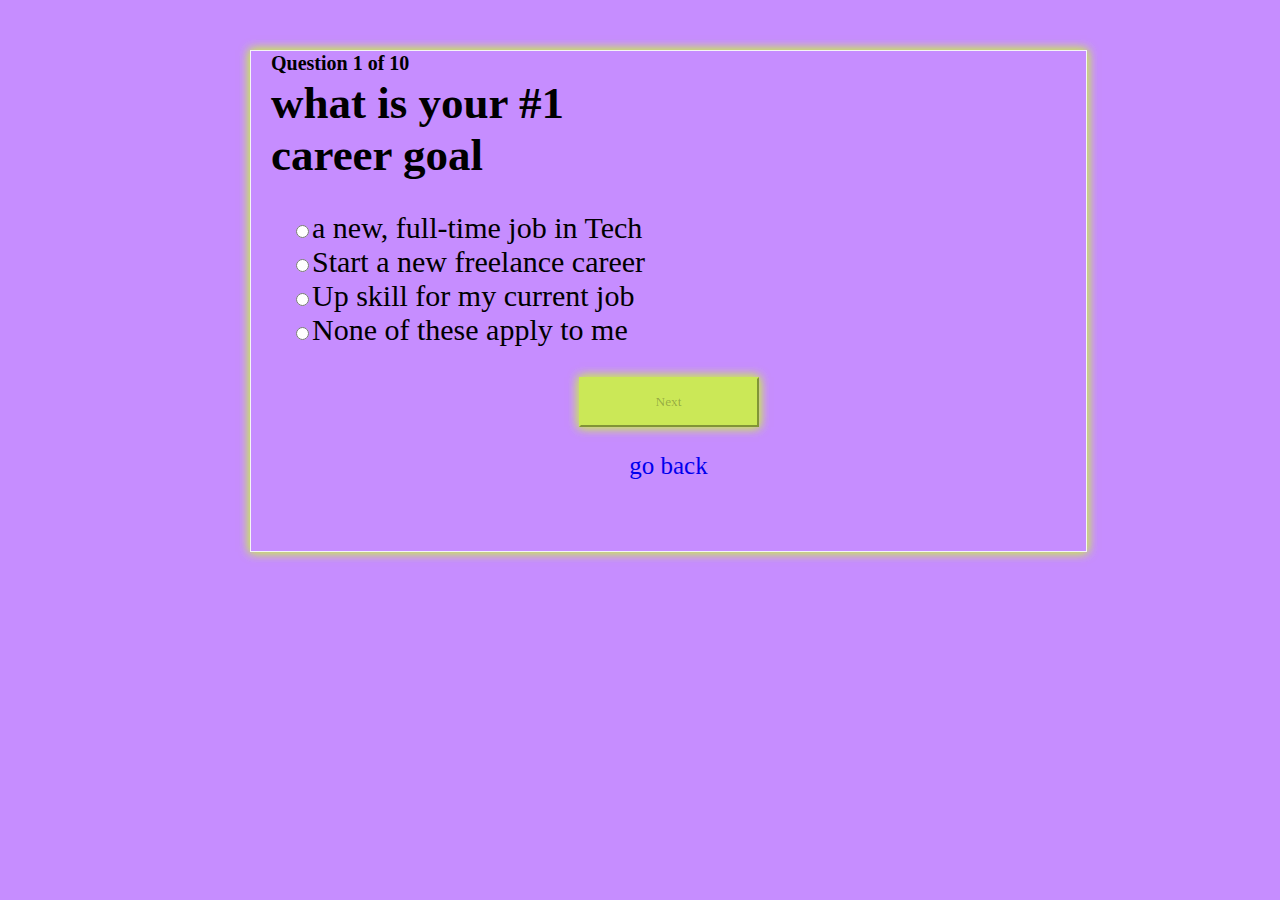
<file: html's/q1.html>
<!DOCTYPE html>
<html lang="en">
<head>
    <meta charset="UTF-8">
    <meta name="viewport" content="width=device-width, initial-scale=1.0">
    <title>Q1</title>
    <link rel="stylesheet" href="/Css/style.css">
</head>
<body>
    <div>
     <h6>Question 1 of 10</h6>
     <h3>what is your #1 <br>career goal</h3>
     <ul>
        <li><input type="radio" id="q1opt1" name="q1"><label for="q1opt1">a new, full-time job in Tech</label></li>
        <li><input type="radio" id="q1opt2" name="q1"><label for="q1opt3">Start a new freelance career</label></li>
        <li><input type="radio" id="q1opt3" name="q1"><label for="q1opt4">Up skill for my current job</label></li>
        <li><input type="radio" id="q1opt4" name="q1"><label for="q1opt5">None of these apply to me</label></li>
     </ul>
     <a href="q2.html">
        <button id="nextButton" disabled >Next</button>
    </a>
    <a href="index.html"><p>go back</p></a>
    </div>
    <script src="/js folder/index.js"></script>
</body>
</html>
</file>
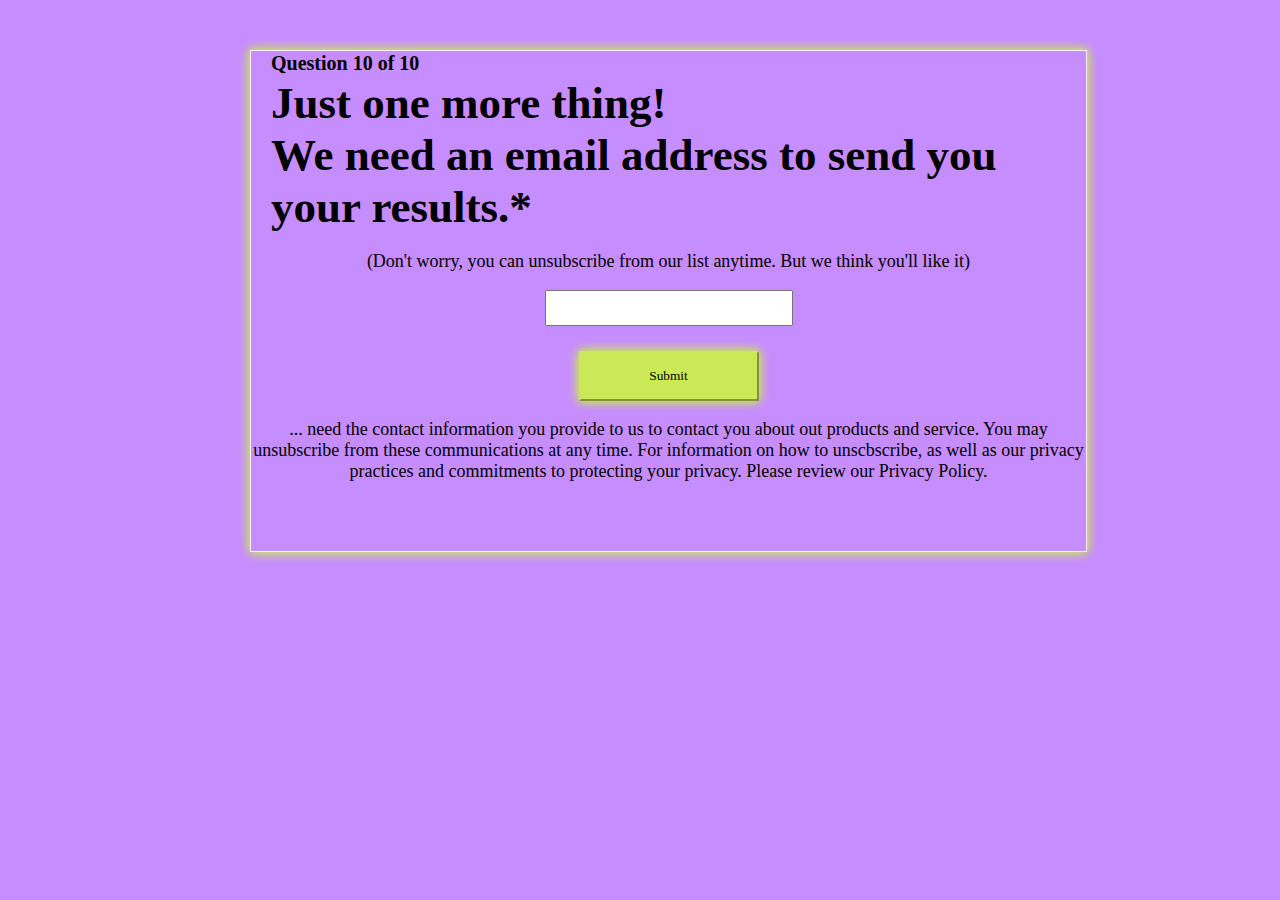
<file: html's/q10.html>
<!DOCTYPE html>
<html lang="en">
<head>
    <meta charset="UTF-8">
    <meta name="viewport" content="width=device-width, initial-scale=1.0">
    <title>Q10</title>
    <link rel="stylesheet" href="/Css/style.css">
</head>
<body>
    <div>
    <h6>Question 10 of 10</h6>
    <h3>Just one more thing!<br>We need an email address to send you your results.*</h3>
    <p style="font-size:18px;">(Don't worry, you can unsubscribe from our list anytime. But we think you'll like it)</p>
    <input type="email" style="margin-bottom: 25px; width: 240px; height: 30px;"><br>

    <a href="result.html"><button>Submit</button></a>
    <p style="font-size:18px;">... need the contact information you provide to us to contact you about out products and service. You may unsubscribe from these communications at any time. For information on how to unscbscribe, as well as our privacy practices and commitments to protecting your privacy. Please review our Privacy Policy.</p>
    </div>
    <script src="/js folder/index.js"></script>

</body>
</html>
</file>
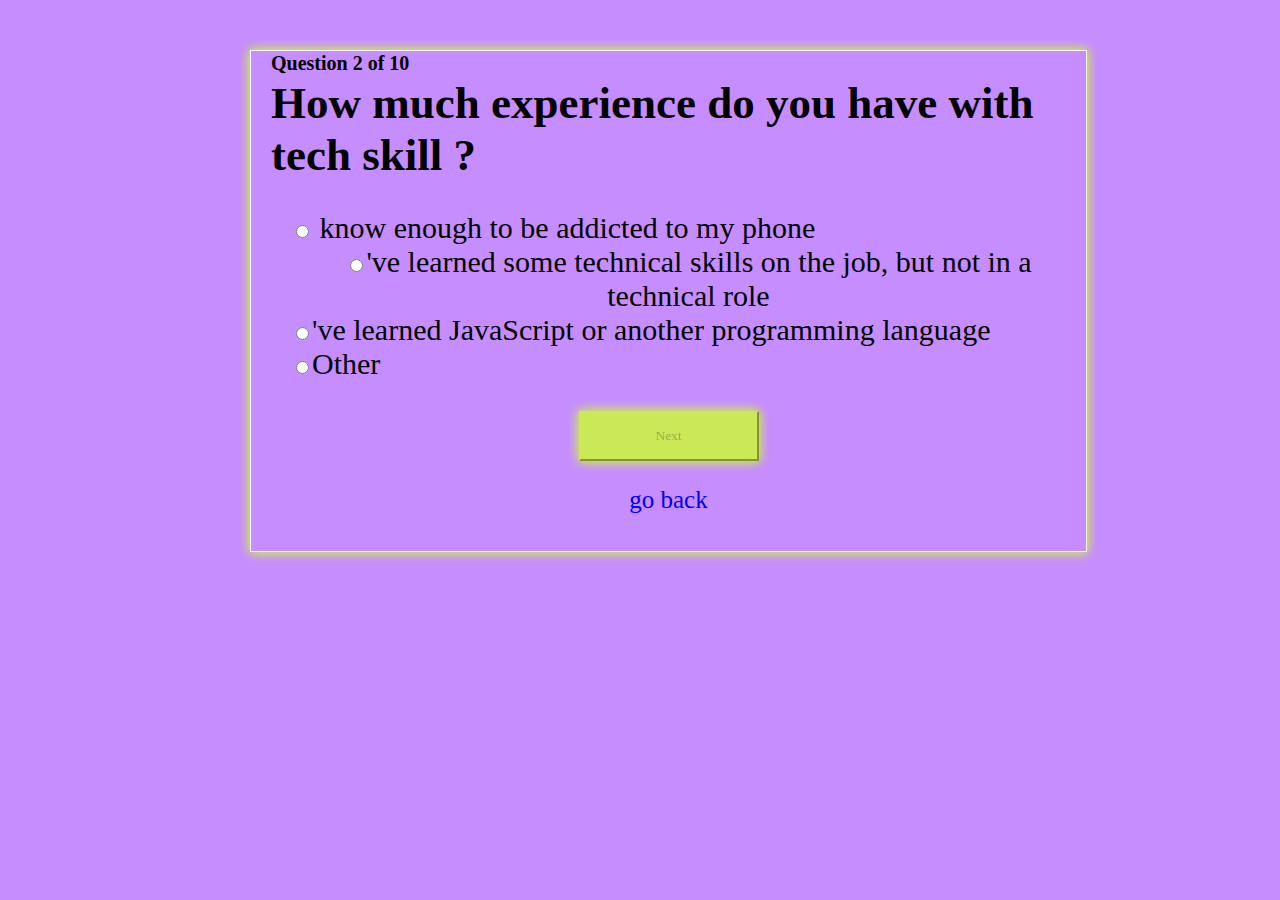
<file: html's/q2.html>
<!DOCTYPE html>
<html lang="en">
<head>
    <meta charset="UTF-8">
    <meta name="viewport" content="width=device-width, initial-scale=1.0">
    <title> Q2</title>
    <link rel="stylesheet" href="/Css/style.css">
</head>
<body>
   <div> 
     <h6>Question 2 of 10</h6>
     <h3>How much experience do you have with tech skill ?</h3>
     <ul>
        <li><input type="radio" name="q2" id="q2opt1"><label for=""> know enough to be addicted to my phone</label></li>
        <li><input type="radio" name="q2" id="q2opt2"><label for="">'ve learned some technical skills on the job, but not in a technical role</label></li>
        <li><input type="radio" name="q2" id="q2opt3"><label for="">'ve learned JavaScript or another programming language</label></li>
        <li><input type="radio" name="q2" id="q2opt4"><label for="">Other</label></li>
     </ul>
     <a href="q3.html"><button id="nextButton2" disabled>Next</button></a>
     <a href="index.html"><p>go back</p></a>
   </div> 
   <script src="/js folder/index.js"></script>

</body>
</html>
</file>
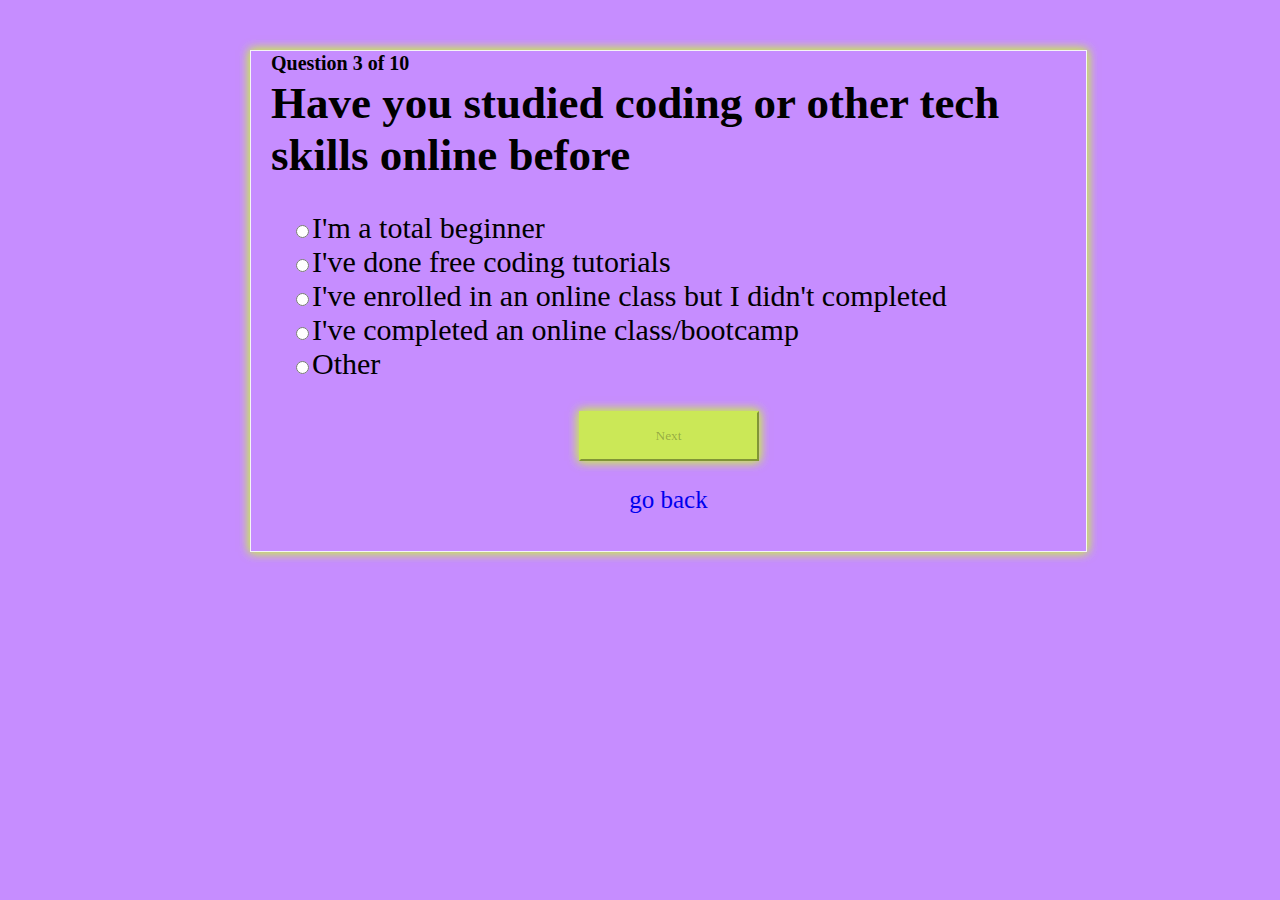
<file: html's/q3.html>
<!DOCTYPE html>
<html lang="en">
<head>
    <meta charset="UTF-8">
    <meta name="viewport" content="width=device-width, initial-scale=1.0">
    <title>Q3</title>
    <link rel="stylesheet" href="/Css/style.css">
</head>
<body>
    <div>
    <h6>Question 3 of 10</h6>
    <h3>Have you studied coding or other tech skills online before</h3>
    <ul>
        <li><input type="radio" id="q3opt1" name="q3"><label>I'm a total beginner</label></li>
        <li><input type="radio" id="q3opt2" name="q3"><label>I've done free coding tutorials</label></li>
        <li><input type="radio" id="q3opt3" name="q3"><label>I've enrolled in an online class but I didn't completed</label></li>
        <li><input type="radio" id="q3opt4" name="q3"><label>I've completed an online class/bootcamp</label></li>
        <li><input type="radio" id="q3opt5" name="q3"><label>Other</label></li>
    </ul>
    <a href="q4.html"><button id="nextButton3" disabled>Next</button></a>
    <a href="index.html"><p>go back</p></a>
    </div>
    <script src="/js folder/index.js"></script>

</body>
</html>
</file>
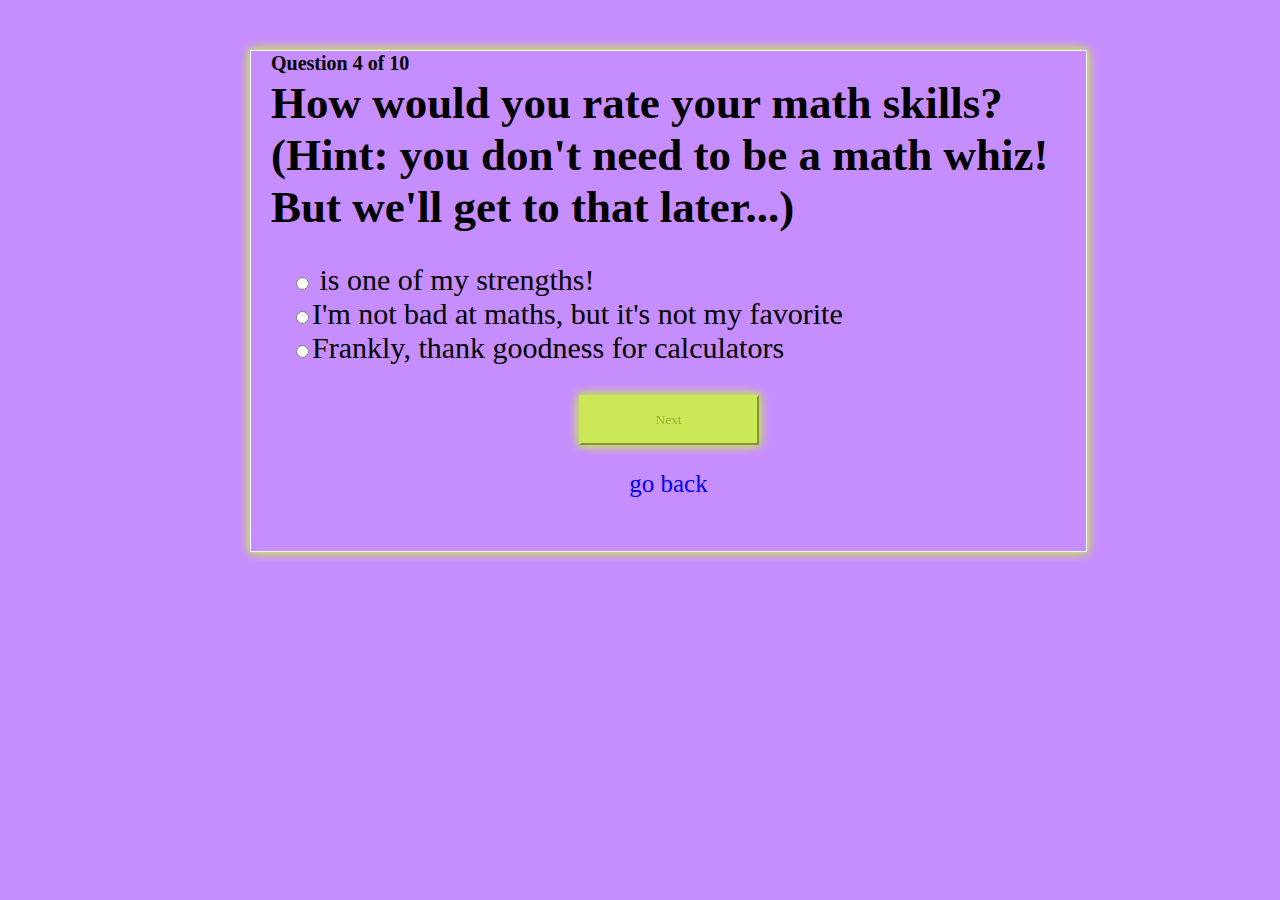
<file: html's/q4.html>
<!DOCTYPE html>
<html lang="en">
<head>
    <meta charset="UTF-8">
    <meta name="viewport" content="width=device-width, initial-scale=1.0">
    <title>Q4</title>
    <link rel="stylesheet" href="/Css/style.css">
</head>
<body>
    <div>
    <h6>Question 4 of 10</h6>
    <h3>How would you rate your math skills? (Hint: you don't need to be a math whiz! But we'll get to that later...)</h3>
    <ul>
        <li><input type="radio" name="q4" id="q4opt1"><label for="q4"> is one of my strengths!</label></li>
        <li><input type="radio" name="q4" id="q4opt2"><label for="q4">I'm not bad at maths, but it's not my favorite</label></li>
        <li><input type="radio" name="q4" id="q4opt3"><label for="q4">Frankly, thank goodness for calculators</label></li>
    </ul>
    <a href="q5.html"><button id="nextButton4" disabled>Next</button></a>
    <a href="index.html"><p>go back</p></a>
    </div>
    <script src="/js folder/index.js"></script>

</body>
</html>
</file>
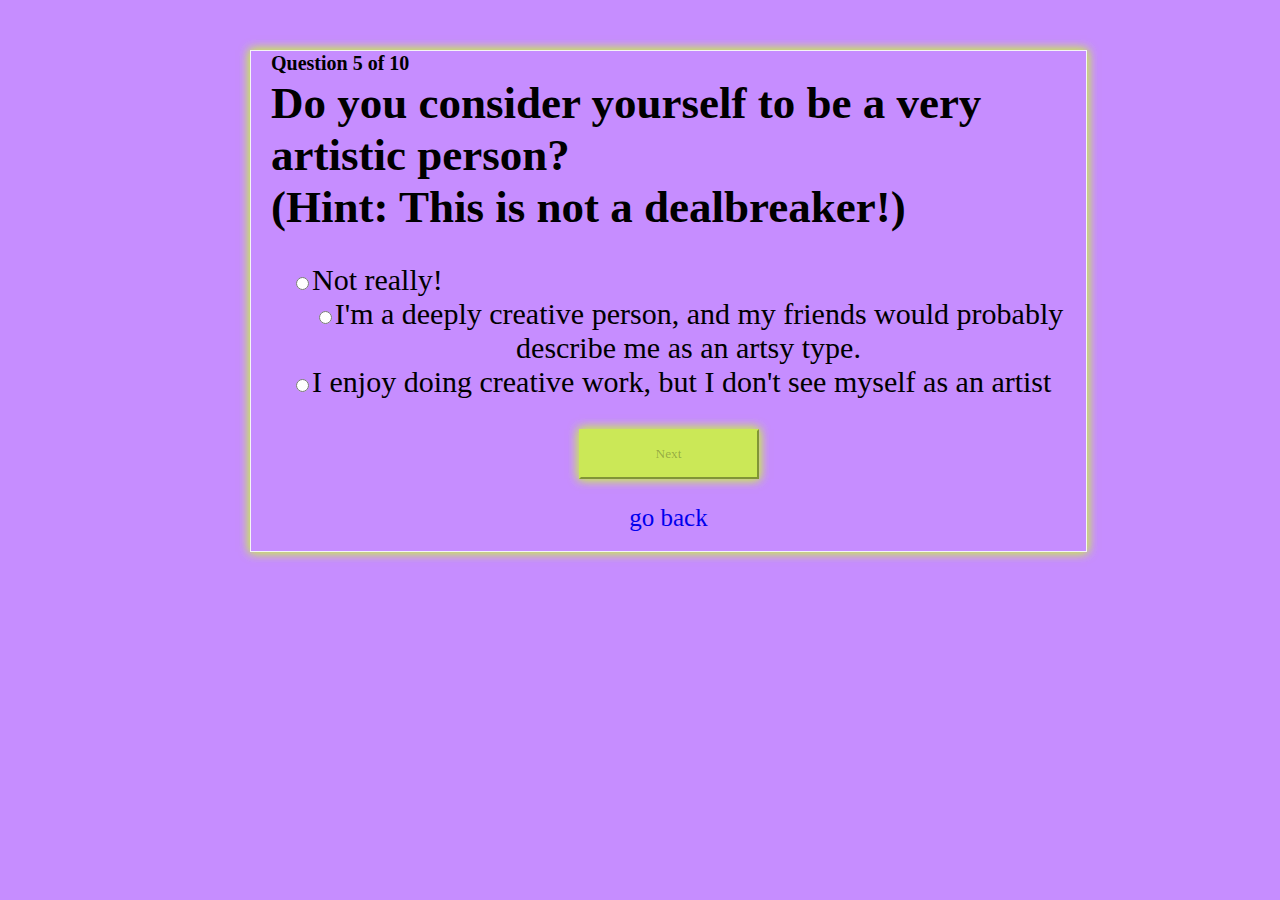
<file: html's/q5.html>
<!DOCTYPE html>
<html lang="en">
<head>
    <meta charset="UTF-8">
    <meta name="viewport" content="width=device-width, initial-scale=1.0">
    <title>Q5</title>
    <link rel="stylesheet" href="/Css/style.css">
</head>
<body>
    <div>
    <h6>Question 5 of 10</h6>
    <h3>Do you consider yourself to be a very artistic person? <br> (Hint: This is not a dealbreaker!)</h3>
    <ul>
        <div><input type="radio" name="q5" id="q5opt1">Not really!</div>
        <div><input type="radio" name="q5" id="q5opt2">I'm a deeply creative person, and my friends would probably describe me as an artsy type.</div>
        <div><input type="radio" name="q5" id="q5opt3">I enjoy doing creative work, but I don't see myself as an artist</div>
    </ul>
    <a href="q6.html"><button id="nextButton5" disabled>Next</button></a>
    <a href="index.html"><p>go back</p></a>
    </div>
    <script src="/js folder/index.js"></script>

</body>
</html>
</file>
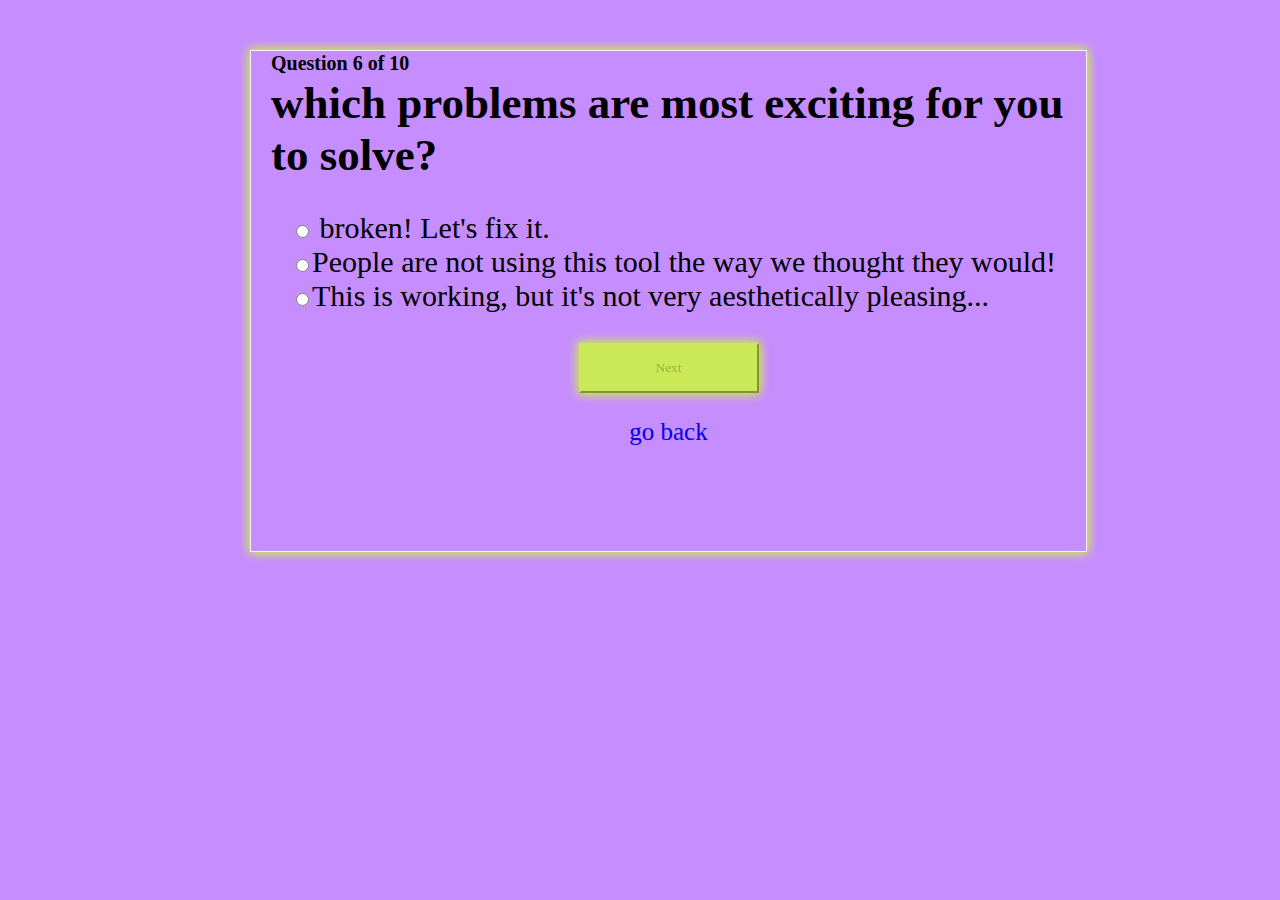
<file: html's/q6.html>
<!DOCTYPE html>
<html lang="en">
<head>
    <meta charset="UTF-8">
    <meta name="viewport" content="width=device-width, initial-scale=1.0">
    <title>Q6</title>
    <link rel="stylesheet" href="/Css/style.css">
</head>
<body>
    <div>
    <h6>Question 6 of 10</h6>
    <h3>which problems are most exciting for you to solve?</h3>
    <ul>
        <li><input type="radio" name="q6" id="q6opt1"><label> broken! Let's fix it.</label></li>
        <li><input type="radio" name="q6" id="q6opt2"><label>People are not using this tool the way we thought they would!</label></li>
        <li><input type="radio" name="q6" id="q6opt3"><label>This is working, but it's not very aesthetically pleasing...</label></li>
    </ul>
    <a href="q7.html"><button id="nextButton6" disabled >Next</button></a>
    <a href="index.html"><p>go back</p></a>
    </div>

    <script src="/js folder/index.js"></script>
</body>
</html>
</file>
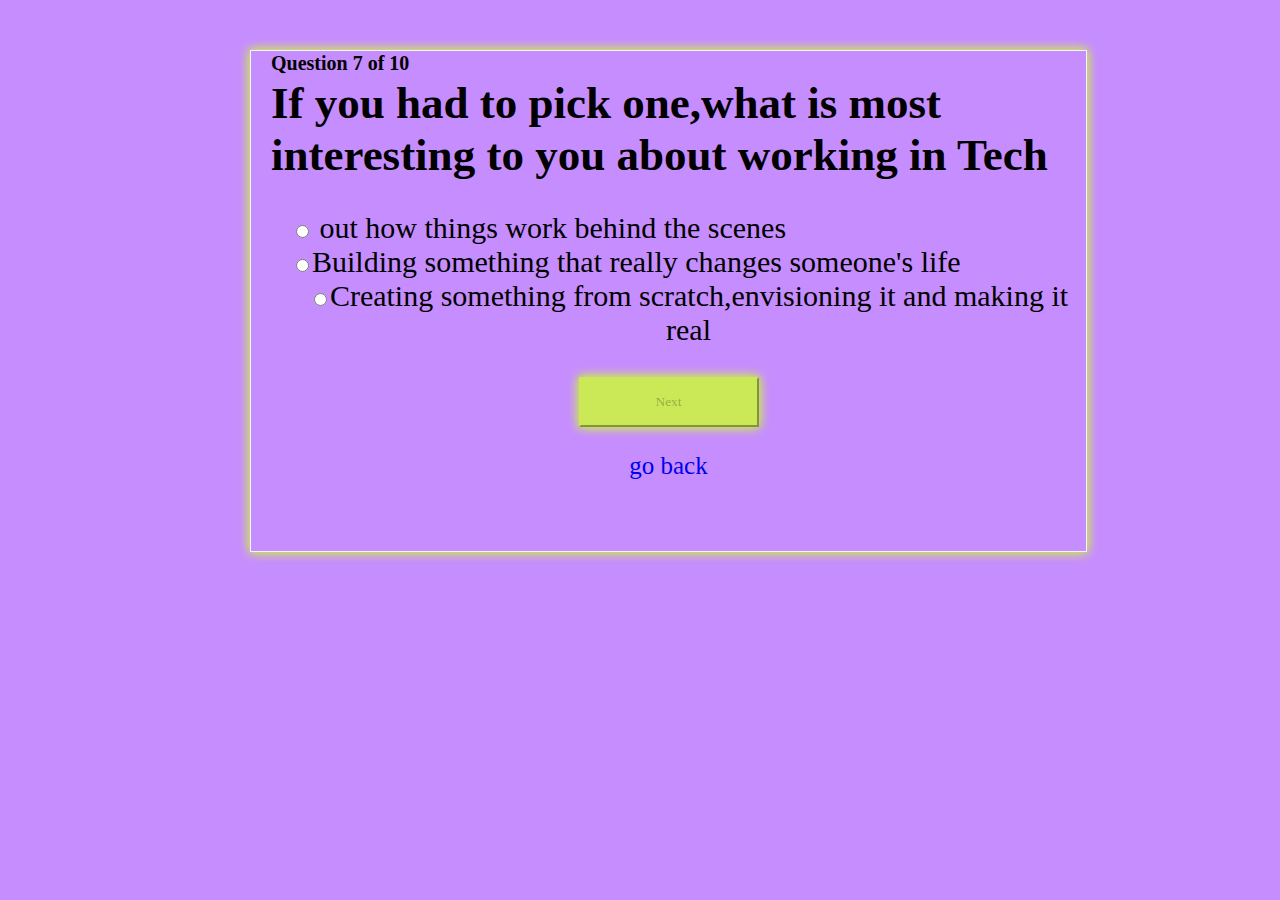
<file: html's/q7.html>
<!DOCTYPE html>
<html lang="en">
<head>
    <meta charset="UTF-8">
    <meta name="viewport" content="width=device-width, initial-scale=1.0">
    <title>Q7</title>
    <link rel="stylesheet" href="/Css/style.css">
</head>
<body>
    <div>
    <h6>Question 7 of 10</h6>
    <h3>If you had to pick one,what is most interesting to you about working in Tech</h3>
    <ul>
        <li><input type="radio" name="q7" id="q7opt1"><label for=""> out how things work behind the scenes</label></li>
        <li><input type="radio" name="q7" id="q7opt2"><label for="">Building something that really changes someone's life</label></li>
        <li><input type="radio" name="q7" id="q7opt3"><label for="">Creating something from scratch,envisioning it and making it real</label></li>
    </ul>
    <a href="q8.html"><button id="nextButton7" disabled>Next</button></a>
    <a href="index.html"><p>go back</p></a>
    </div>

    <script src="/js folder/index.js"></script>
</body>
</html>
</file>
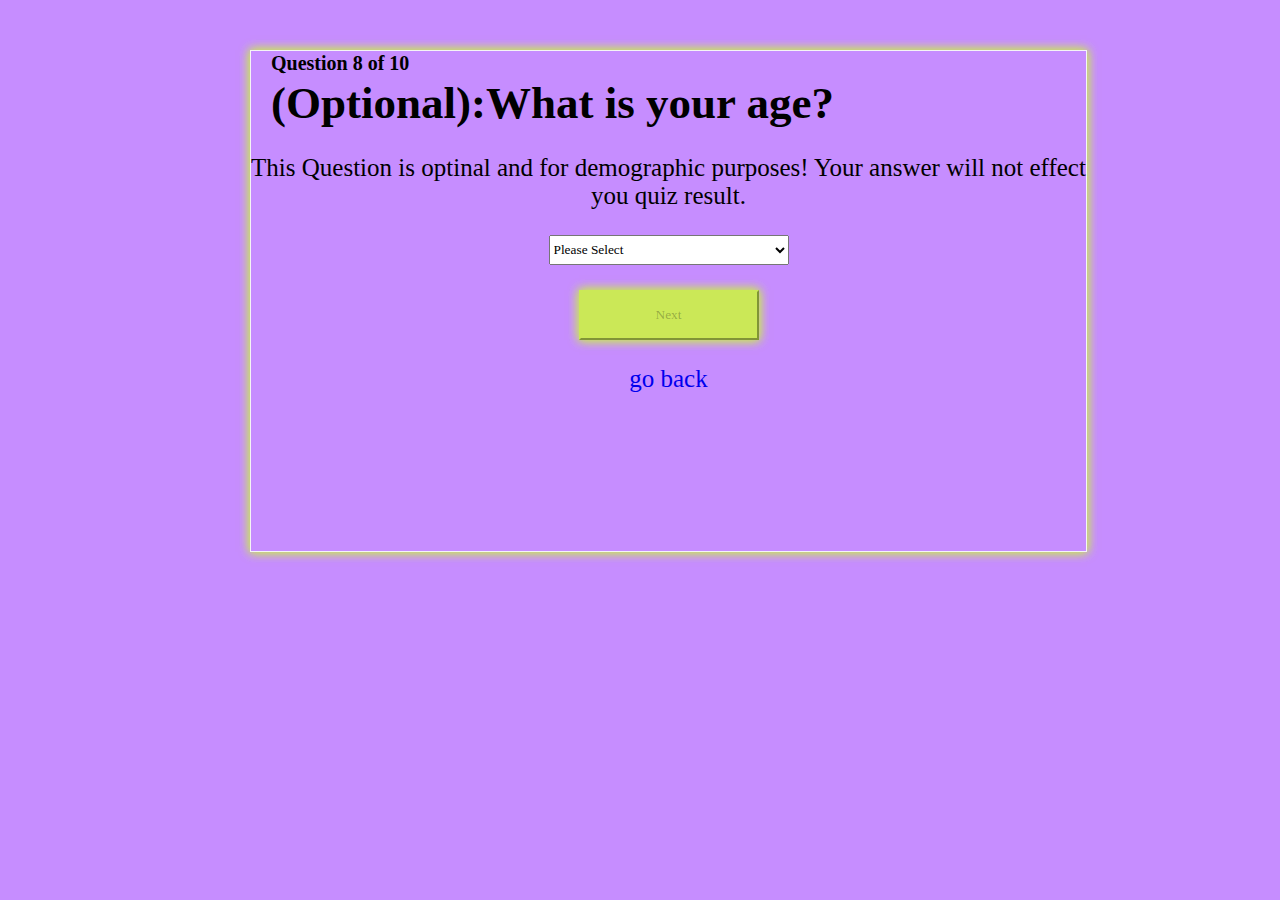
<file: html's/q8.html>
<!DOCTYPE html>
<html lang="en">
<head>
    <meta charset="UTF-8">
    <meta name="viewport" content="width=device-width, initial-scale=1.0">
    <title>Q8</title>
    <link rel="stylesheet" href="/Css/style.css">
</head>
<body>
    <div>
    <h6>Question 8 of 10</h6>
    <h3>(Optional):What is your age?</h3>
    <p>This Question is optinal and for demographic purposes! Your answer will not effect you quiz result.</p>
    
        <select id="ageselect" style="margin-bottom: 25px; width: 240px; height: 30px;">
            <option value="">Please Select</option>
            <option value="18-24">18-24</option>
            <option value="25-34">25-34</option>
            <option value="35-44">35-44</option>
            <option value="45+">45 or above</option>  
        </select><br>
        
    <a href="q9.html"><button id="nextButton8" disabled>Next</button></a>
    <a href="index.html"><p>go back</p></a>
    </div>
    <script src="/js folder/index.js"></script>

</body>
</html>
</file>
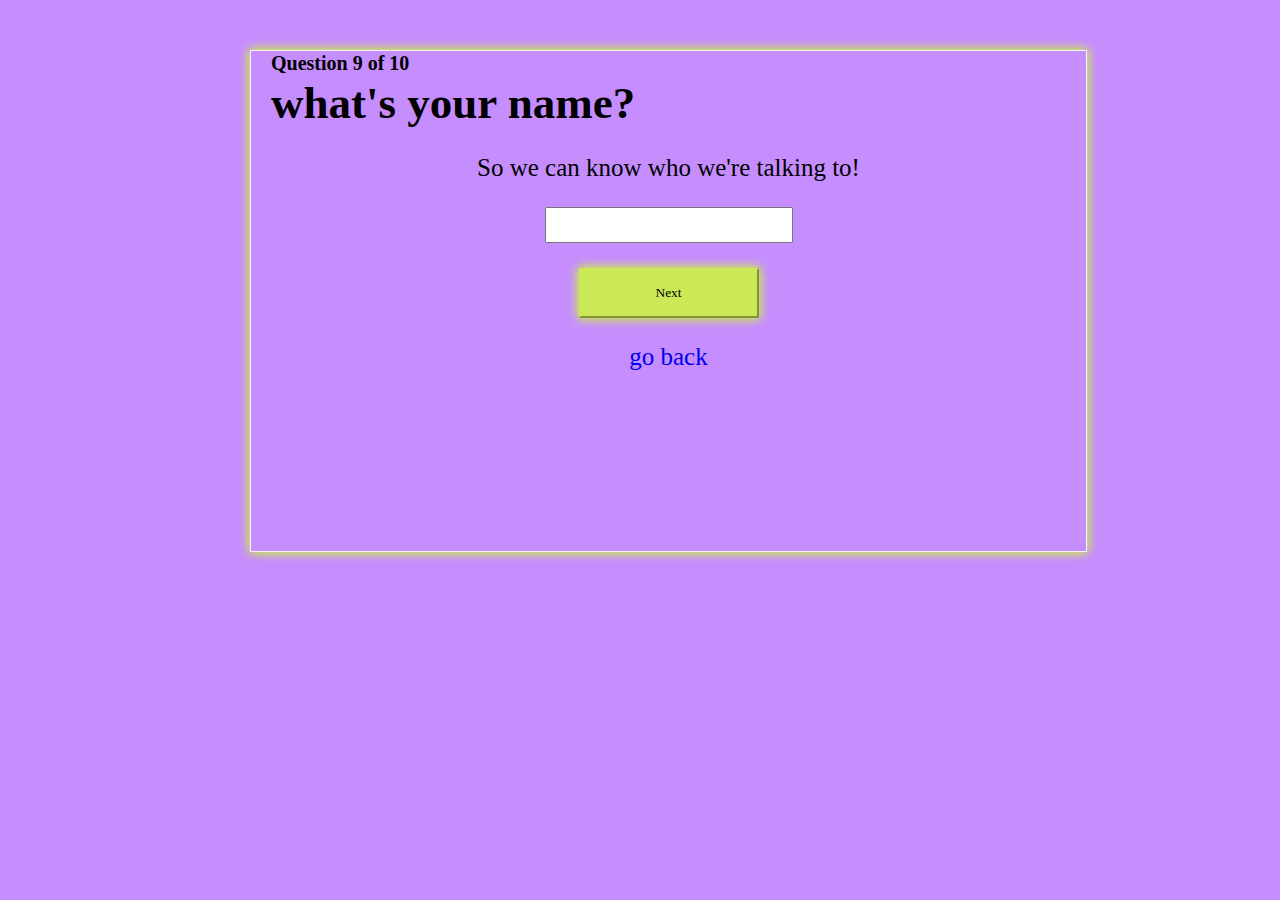
<file: html's/q9.html>
<!DOCTYPE html>
<html lang="en">
<head>
    <meta charset="UTF-8">
    <meta name="viewport" content="width=device-width, initial-scale=1.0">
    <title>Q9</title>
    <link rel="stylesheet" href="/Css/style.css">
</head>
<body>
    <div>
    <h6>Question 9 of 10</h6>
    <h3>what's your name?</h3>
    <p>So we can know who we're talking to!</p>
    <input  id="nameEnter" name="flname" type="text" style="margin-bottom: 25px; width: 240px; height: 30px;"><br>

    <a href="q10.html"><button id="nextButton9" >Next</button></a>
    <a href="index.html"><p>go back</p></a>
    </div>


    <script src="/js folder/index.js"></script>
</body>
</html>
</file>
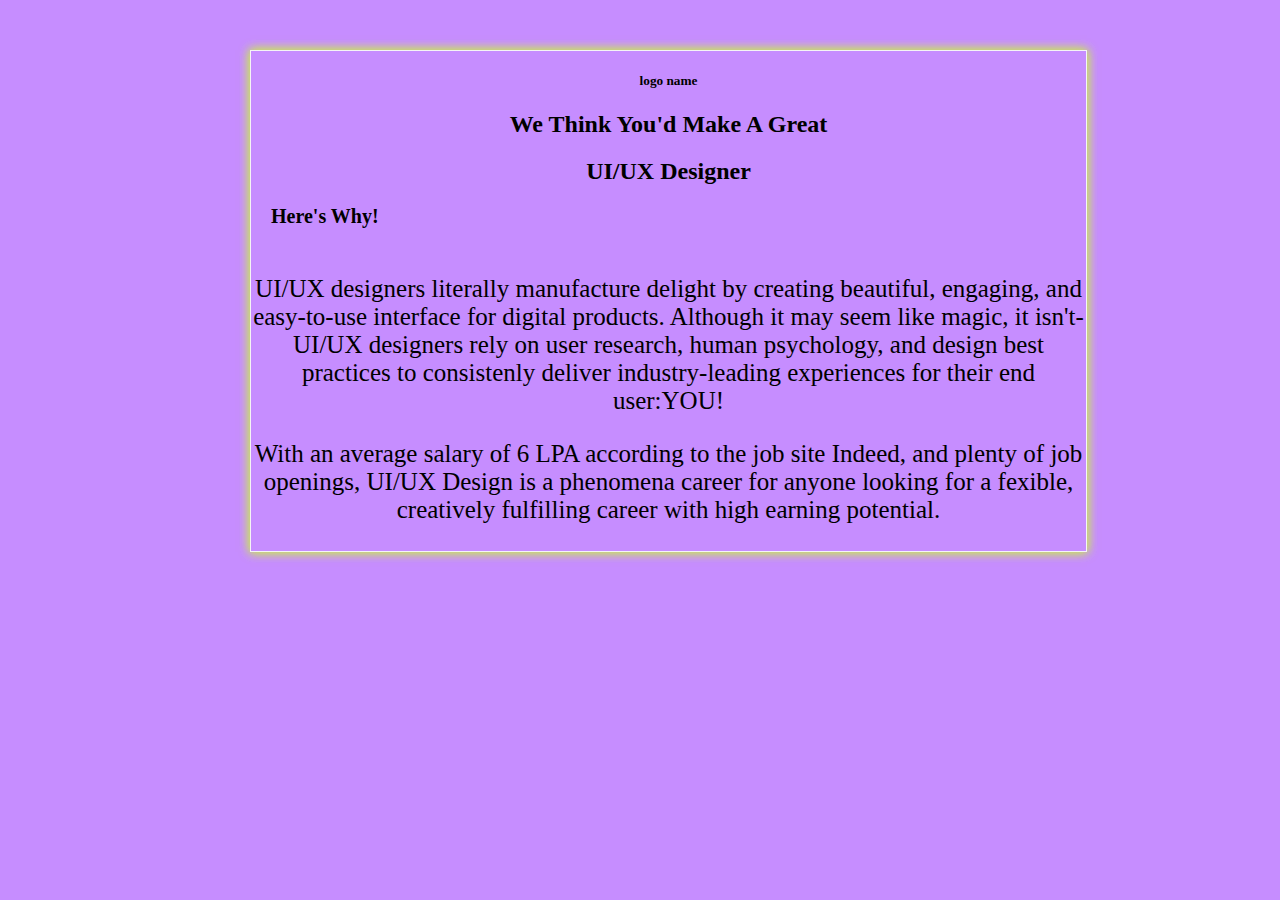
<file: html's/result.html>
<!DOCTYPE html>
<html lang="en">
<head>
    <meta charset="UTF-8">
    <meta name="viewport" content="width=device-width, initial-scale=1.0">
    <title>Resul of the quiz</title>
    <link rel="stylesheet" href="/Css/style.css">
</head>
<body>
    <div>
    <h5>logo name</h5>
    <h2>We Think You'd Make A Great</h2>
    <h2>UI/UX Designer</h2>
    <h6>Here's Why!</h6>
    <p>UI/UX designers literally manufacture delight by creating beautiful, engaging, and easy-to-use interface for digital products. Although it may seem like magic, it isn't-UI/UX designers rely on user research, human psychology, and design best practices to consistenly deliver industry-leading experiences for their end user:YOU!</p>
    <p>With an average salary of 6 LPA according to the job site Indeed, and plenty of job openings, UI/UX Design is a phenomena career for anyone looking for a fexible, creatively fulfilling career with high earning potential.</p>
    </div>
    <script src="/js folder/index.js"></script>

</body>
</html>
</file>
<file: Css/style.css>
@property --primary-color{
    syntax: "<color>";
    inherits : true;
    initial-value: #c68dff;
    
    
}
@property --secondary-color{
    syntax: "<color>";
    inherits: true;
    initial-value: #cbe857;
    
}
@property --tertiory-color{
    syntax: "<color>";
    inherits: true;
    initial-value:#323843 ;
}
@property --complementary-color{
    syntax: "<color>";
    inherits: true;
    initial-value: white ;
}
body{
    background-color: var(--primary-color);
    text-align: center;
    align-content: center;
    position: absolute;
    margin-top: 50px;
    margin-left: 250px;
    margin-right: 250px;
    margin-bottom: 100px;
    
    
}
button{
    background-color: var(--secondary-color);
    border-color: var(--secondary-color);
    width: 180px;
    height: 50px;
    box-shadow: 0px 0px 10px var(--secondary-color), 0px 0px 10px var(--secondary-color);
}
*{
    font-family: 'Times New Roman', Times, serif, 'Arial Narrow', Arial, sans-serif;

}
h6{
    font-size: 20px;
    text-align: left;
    margin-top: 1px;
    padding-left: 20px;
}
h3{
    font-size: 45px;
    margin-top: -48px;
    margin-bottom: 15px;
    text-align: start;
    padding-top: 3px;
    padding-left: 20px;
    
}
ul{
    justify-items: left;
    font-size: 30px;
    list-style-type: none;
}
body > div{
    border: 1px solid whitesmoke;
    width: 835px;
    height: 500px;
    margin-top: 0;
    margin-bottom: 0;
    margin-left: 0;
    margin-right: 0px;

    justify-content: center;
    box-shadow: 0px 0px 10px var(--secondary-color), 0px 0px 10px var(--secondary-color);
   
}


p{
    font-size: 25px;
    overflow-y: visible;
}
a{
    text-decoration: none;
}
</file>
